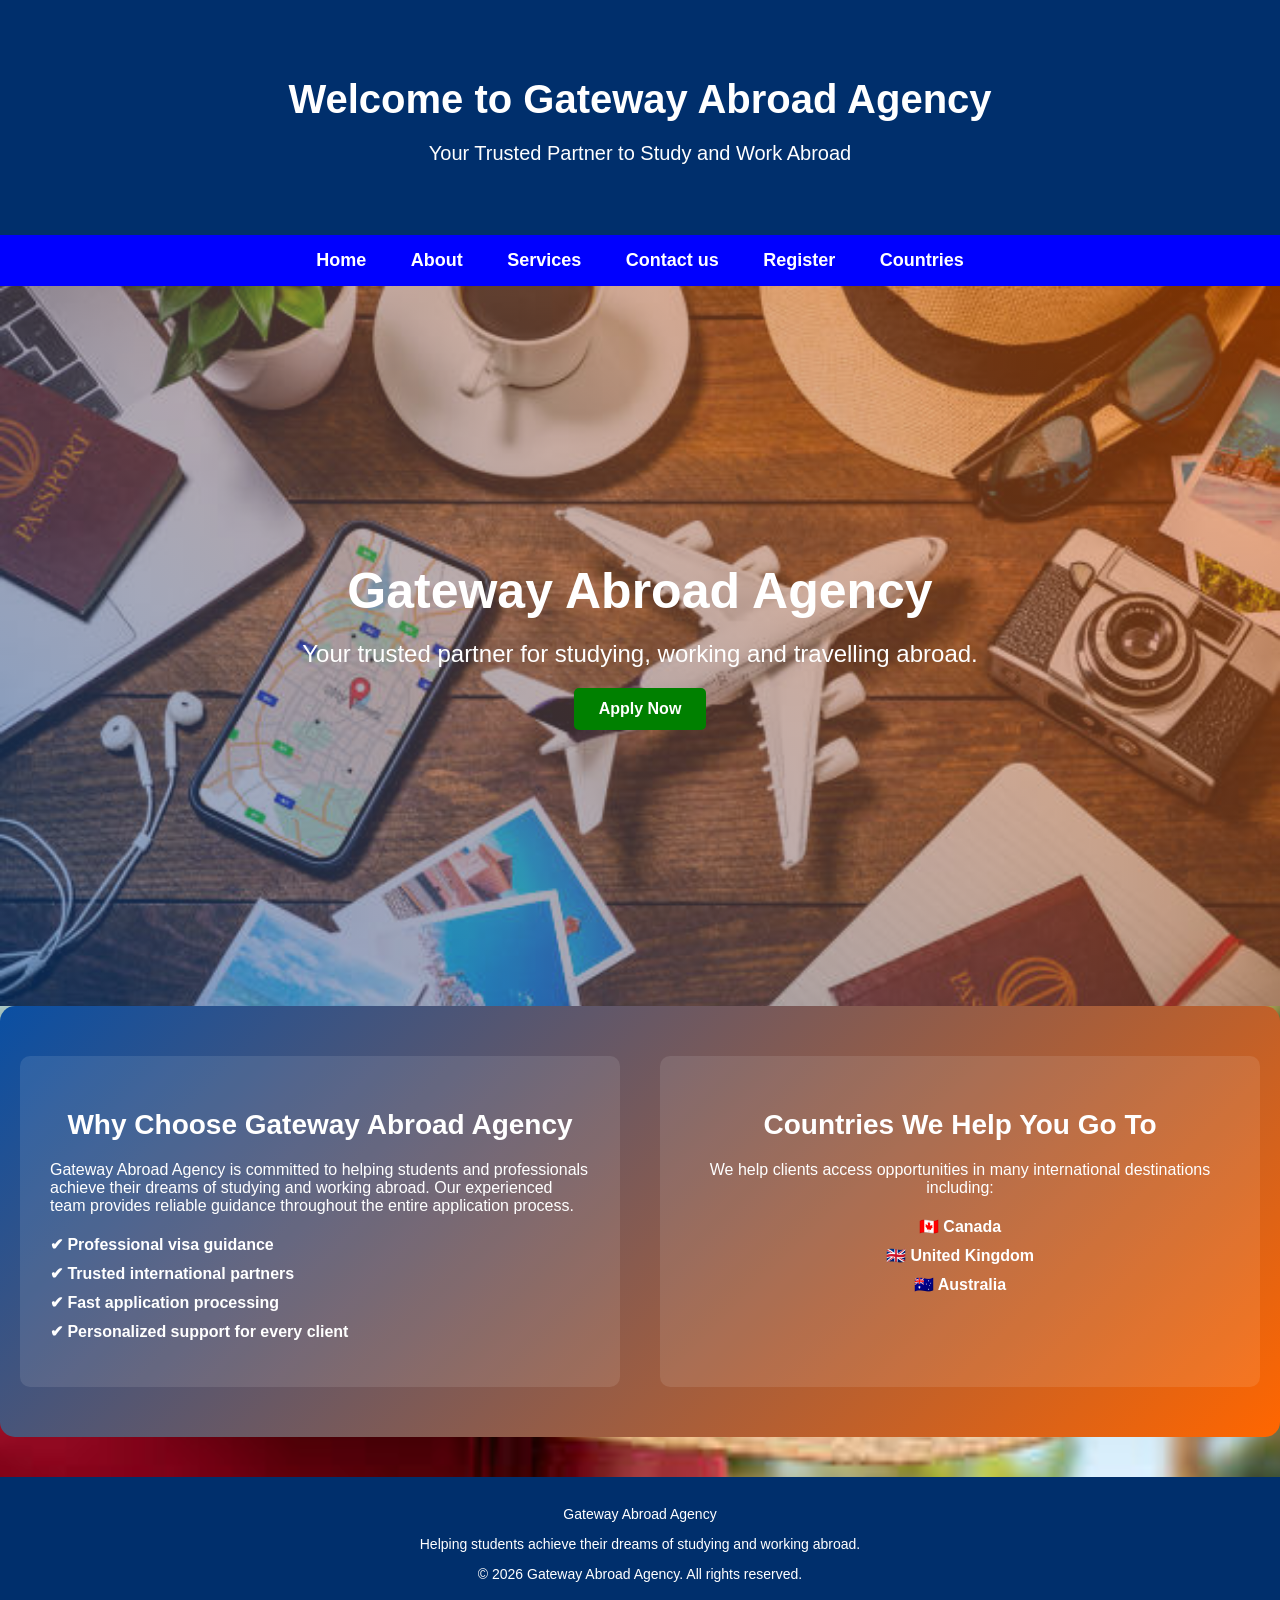
<file: index.html>
<!DOCTYPE html>
<html lang="en">
<head>
  <meta charset="UTF-8">
  <meta name="viewport" content="width=device-width, initial-scale=1.0">

<title>Gateway Abroad Agency</title>
<link rel="stylesheet" href="style.css">
  <meta name="google-site-verification" content="google8d682f393d45a63e" />
</head>

<body>

<header class="main-header">
  <h1>Welcome to Gateway Abroad Agency</h1>
  <p>Your Trusted Partner to Study and Work Abroad</p>
</header>

<nav>
<a href="index.html">Home</a>
<a href="about.html">About</a>
<a href="services.html">Services</a>
<a href="contact-us.html">Contact us</a>
<a href="register.html">Register</a>
<a href="countries.html">Countries</a>
</nav>

<section class="hero">
<div class="hero-text">
    <h1>Gateway Abroad Agency</h1>
        <p>Your trusted partner for studying, working and travelling abroad.</p>
<a href="register.html" class="btn">Apply Now</a>
</div>
</section>
<section class="info-countries">

  <!-- Why Choose Gateway Abroad -->
  <div class="why-choose">
    <h2>Why Choose Gateway Abroad Agency</h2>
    <p>Gateway Abroad Agency is committed to helping students and professionals achieve their dreams of studying and working abroad. Our experienced team provides reliable guidance throughout the entire application process.</p>
    <ul>
      <li>✔ Professional visa guidance</li>
      <li>✔ Trusted international partners</li>
      <li>✔ Fast application processing</li>
      <li>✔ Personalized support for every client</li>
    </ul>
  </div>

  <!-- Countries Section -->
  <div class="countries">
    <h2>Countries We Help You Go To</h2>
    <p>We help clients access opportunities in many international destinations including:</p>
    <ul>
      <li>🇨🇦 Canada</li>
      <li>🇬🇧 United Kingdom</li>
      <li>🇦🇺 Australia</li>
    </ul>
  </div>

</section>


<footer>
<p>Gateway Abroad Agency</p>
<p>Helping students achieve their dreams of studying and working abroad.</p>
<p>© 2026 Gateway Abroad Agency. All rights reserved.</p>
</footer>
<script>

</script>
</body>
</html>
</file>
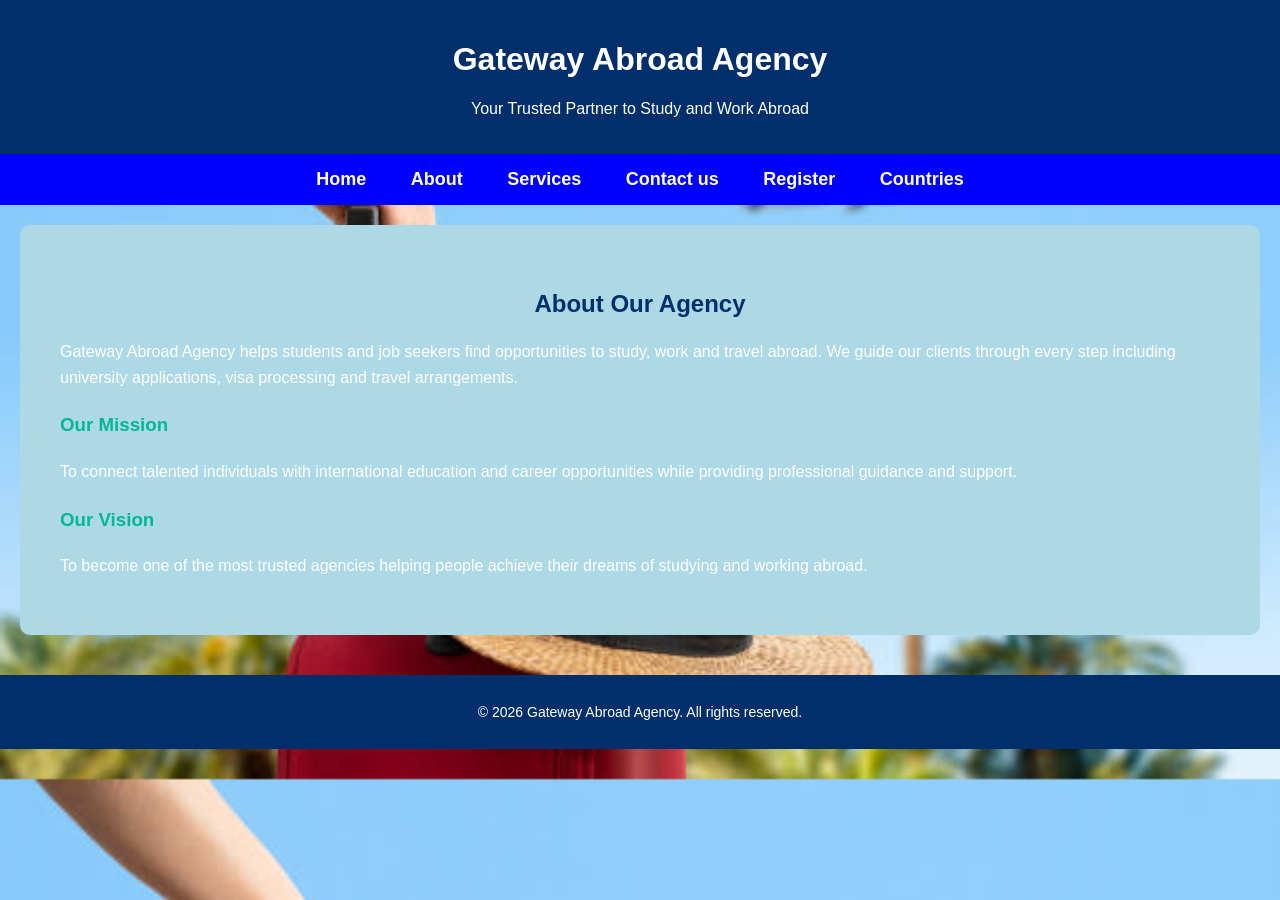
<file: about.html>
<!DOCTYPE html>
<html>
<head>
<title>About - Gateway Abroad Agency</title>
<link rel="stylesheet" href="style.css">
</head>

<body>

<header>
<h1>Gateway Abroad Agency</h1>
<p>Your Trusted Partner to Study and Work Abroad</p>
</header>

<nav>
<a href="index.html">Home</a>
<a href="about.html">About</a>
<a href="services.html">Services</a>
<a href="contact-us.html">Contact us</a>
<a href="register.html">Register</a>
<a href="countries.html">Countries</a>
</nav>

<section class="about-section">
<h2>About Our Agency</h2>

<p>
Gateway Abroad Agency helps students and job seekers find opportunities
to study, work and travel abroad. We guide our clients through every
step including university applications, visa processing and travel
arrangements.
</p>

<h3>Our Mission</h3>
<p>
To connect talented individuals with international education and career
opportunities while providing professional guidance and support.
</p>

<h3>Our Vision</h3>
<p>
To become one of the most trusted agencies helping people achieve their
dreams of studying and working abroad.
</p>

</section>

<footer>
<p>© 2026 Gateway Abroad Agency. All rights reserved.</p>
</footer>

</body>
</html>
</file>
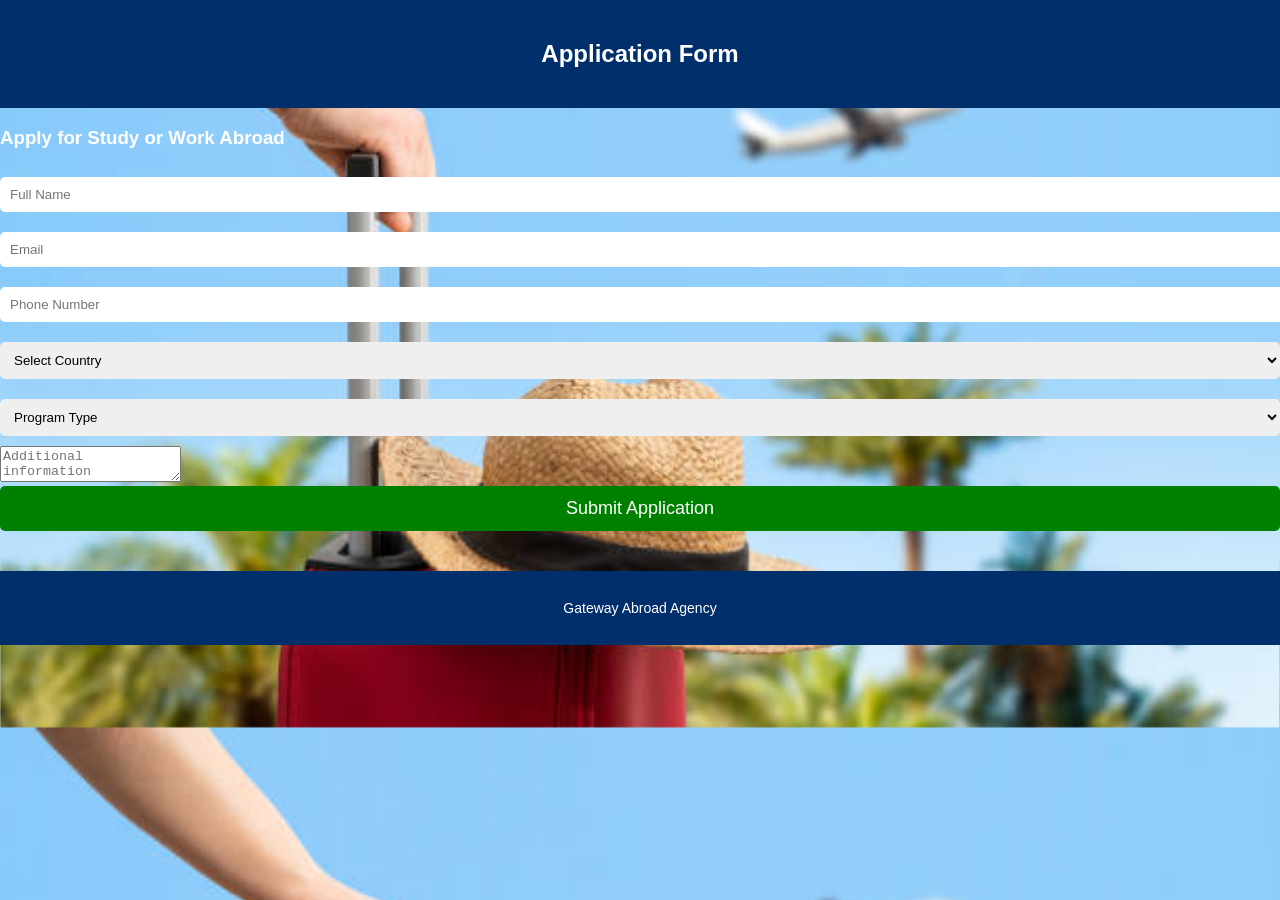
<file: apply.html>
<!DOCTYPE html>
<html>
<head>
<title>Apply</title>
<link rel="stylesheet" href="style.css">
</head>

<body>

<header>
<h2>Application Form</h2>
</header>

<section class="section">

<form>

<h3>Apply for Study or Work Abroad</h3>

<input type="text" placeholder="Full Name">

<input type="email" placeholder="Email">

<input type="text" placeholder="Phone Number">

<select>
<option>Select Country</option>
<option>Canada</option>
<option>UK</option>
<option>USA</option>
<option>Australia</option>
</select>

<select>
<option>Program Type</option>
<option>Study Abroad</option>
<option>Work Abroad</option>
</select>

<textarea placeholder="Additional information"></textarea>

<button>Submit Application</button>

</form>

</section>

<footer>
<p>Gateway Abroad Agency</p>
</footer>

</body>
</html>
</file>
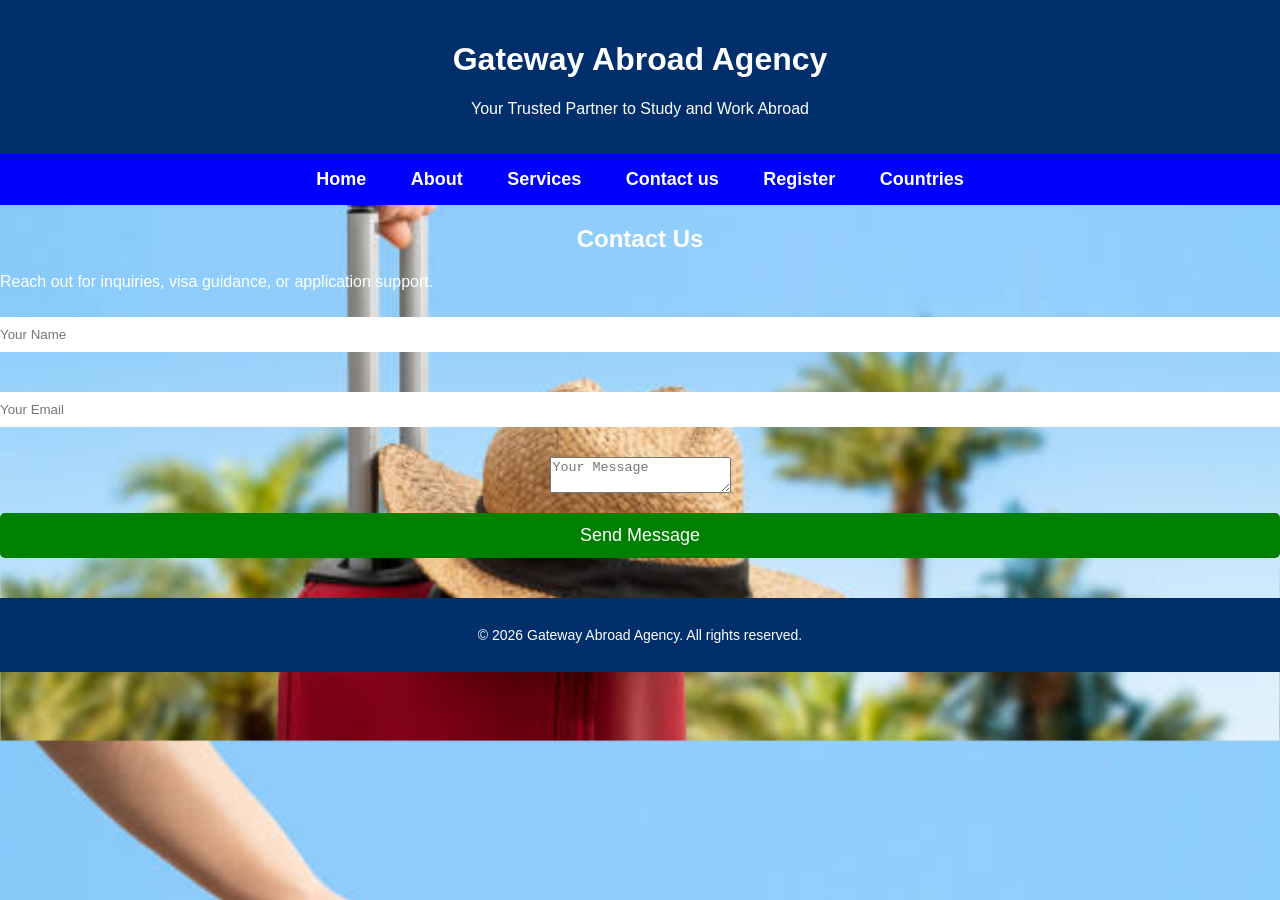
<file: contact us.html>
<!DOCTYPE html>
<html>
<head>
<title>Contact - Gateway Abroad Agency</title>
<link rel="stylesheet" href="style.css">
</head>

<body>

<header>
<h1>Gateway Abroad Agency</h1>
<p>Your Trusted Partner to Study and Work Abroad</p>
</header>

<nav>
<a href="index.html">Home</a>
<a href="about.html">About</a>
<a href="services.html">Services</a>
<a href="contact us.html">Contact us</a>
<a href="register.html">Register</a>
<a href="countries.html">Countries</a>
</nav>

<section class="contact">
  <h2>Contact Us</h2>
  <p>Reach out for inquiries, visa guidance, or application support.</p>
  <form>
    <input type="text" placeholder="Your Name" required>
    <input type="email" placeholder="Your Email" required>
    <textarea placeholder="Your Message" required></textarea>
    <button type="submit">Send Message</button>
  </form>
</section>

<footer>
<p>© 2026 Gateway Abroad Agency. All rights reserved.</p>
</footer>

</body>
</html>
</file>
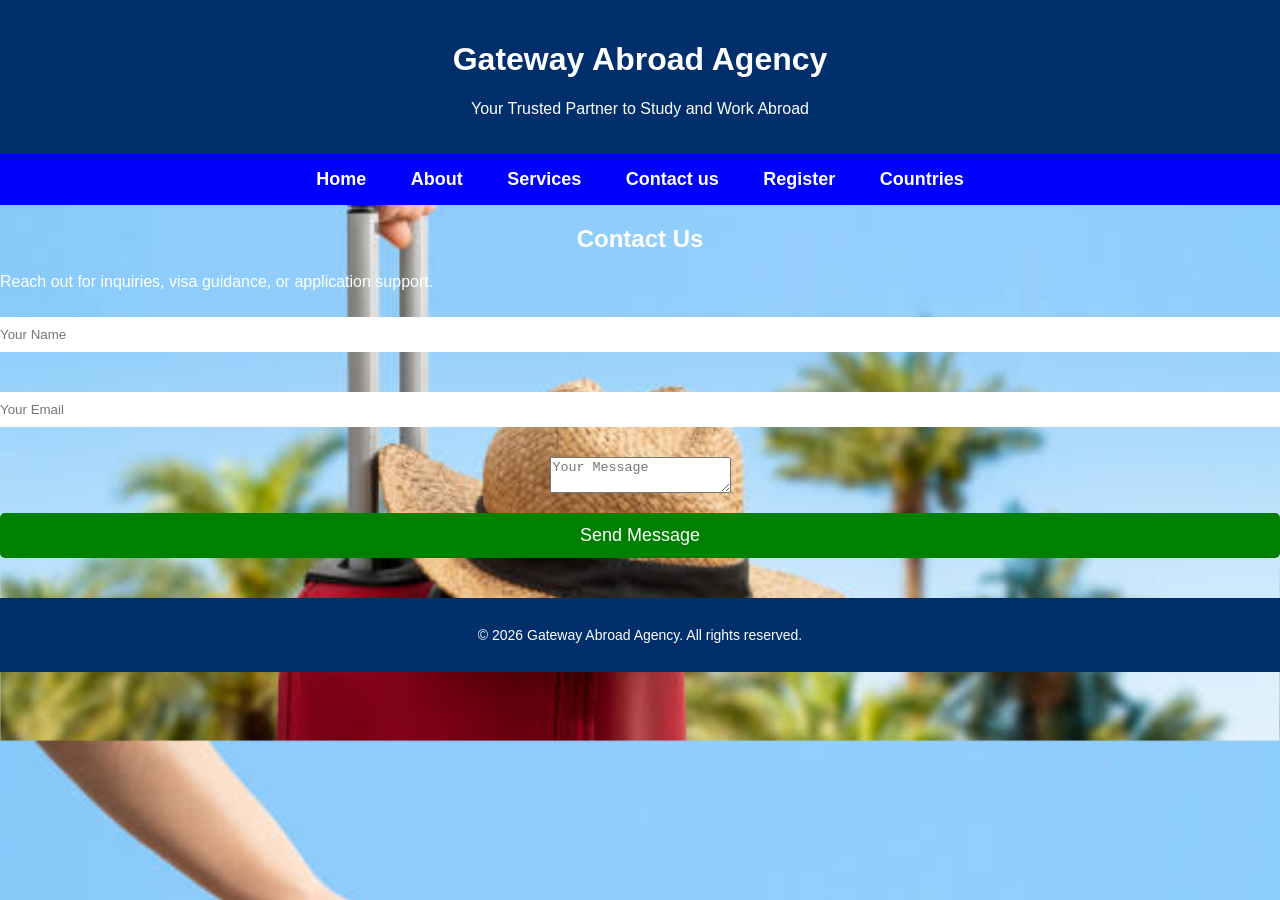
<file: contact-us.html>
<!DOCTYPE html>
<html>
<head>
<title>Contact - Gateway Abroad Agency</title>
<link rel="stylesheet" href="style.css">
</head>

<body>

<header>
<h1>Gateway Abroad Agency</h1>
<p>Your Trusted Partner to Study and Work Abroad</p>
</header>

<nav>
<a href="index.html">Home</a>
<a href="about.html">About</a>
<a href="services.html">Services</a>
<a href="contact us.html">Contact us</a>
<a href="register.html">Register</a>
<a href="countries.html">Countries</a>
</nav>

<section class="contact">
  <h2>Contact Us</h2>
  <p>Reach out for inquiries, visa guidance, or application support.</p>
  <form>
    <input type="text" placeholder="Your Name" required>
    <input type="email" placeholder="Your Email" required>
    <textarea placeholder="Your Message" required></textarea>
    <button type="submit">Send Message</button>
  </form>
</section>

<footer>
<p>© 2026 Gateway Abroad Agency. All rights reserved.</p>
</footer>

</body>
</html>
</file>
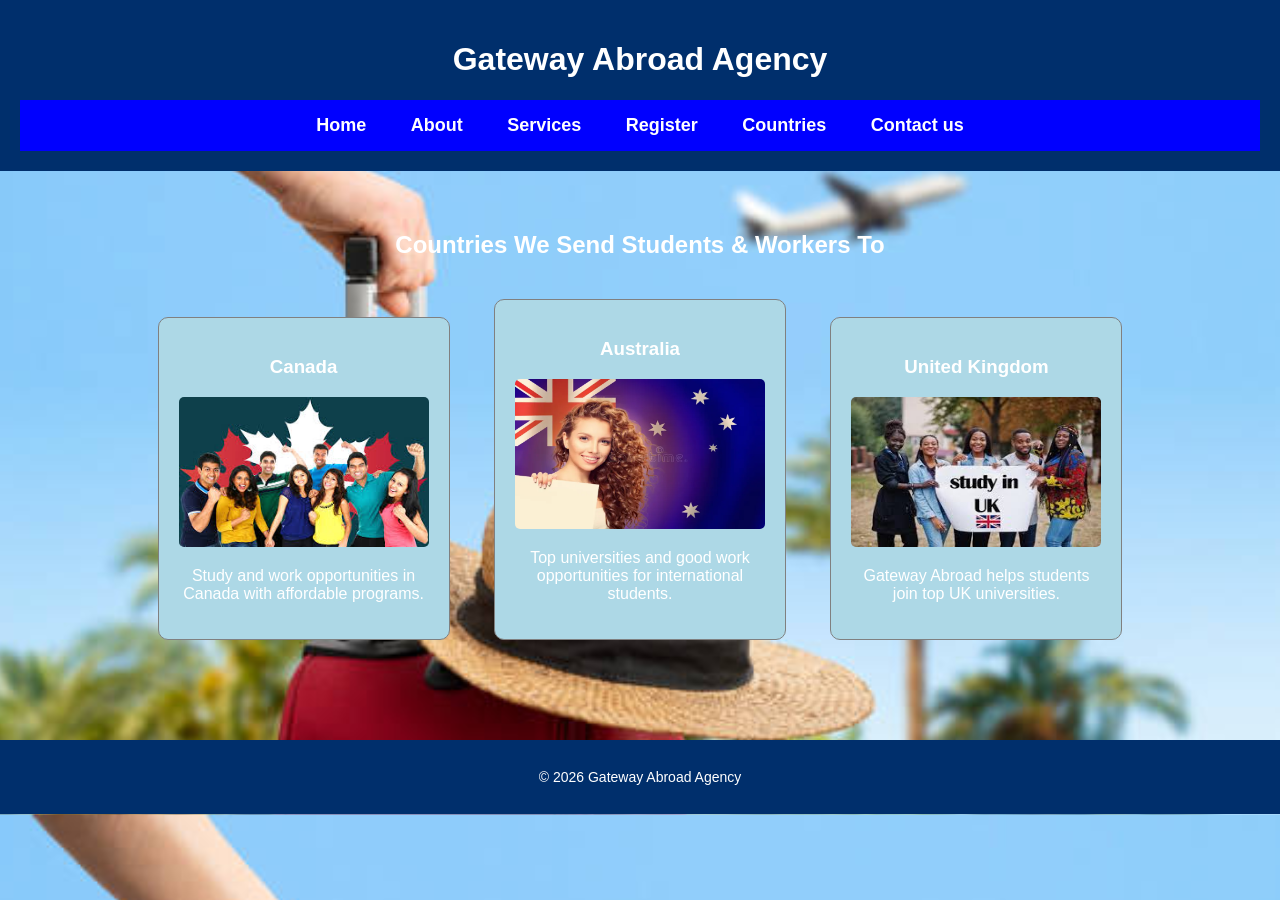
<file: countries.html>
<!DOCTYPE html>
<html>
<head>
<title>Countries | Gateway Abroad</title>
<link rel="stylesheet" href="style.css">
</head>

<body>

<header>
<h1>Gateway Abroad Agency</h1>

<nav>
<a href="index.html">Home</a>
<a href="about.html">About</a>
<a href="services.html">Services</a>
<a href="register.html">Register</a>
<a href="countries.html">Countries</a>
<a href="contact-us.html">Contact us</a>
</nav>
</header>

<section class="countries">

<h2>Countries We Send Students & Workers To</h2>

<div class="country-box">
<h3>Canada</h3>
<img src="images/canada.jpg" alt="Canada" width="500">
<p>Study and work opportunities in Canada with affordable programs.</p>
</div>

<div class="country-box">
<h3>Australia</h3>
<img src="images/australia.jpg" alt="Australia" width="500">
<p>Top universities and good work opportunities for international students.</p>
</div>

<div class="country-box">
<h3>United Kingdom</h3>
<img src="images/uk.jpg" alt="UK" width="500">
<p>Gateway Abroad helps students join top UK universities.</p>
</div>

</section>

<footer>
<p>© 2026 Gateway Abroad Agency</p>
</footer>

</body>
</html>
</file>
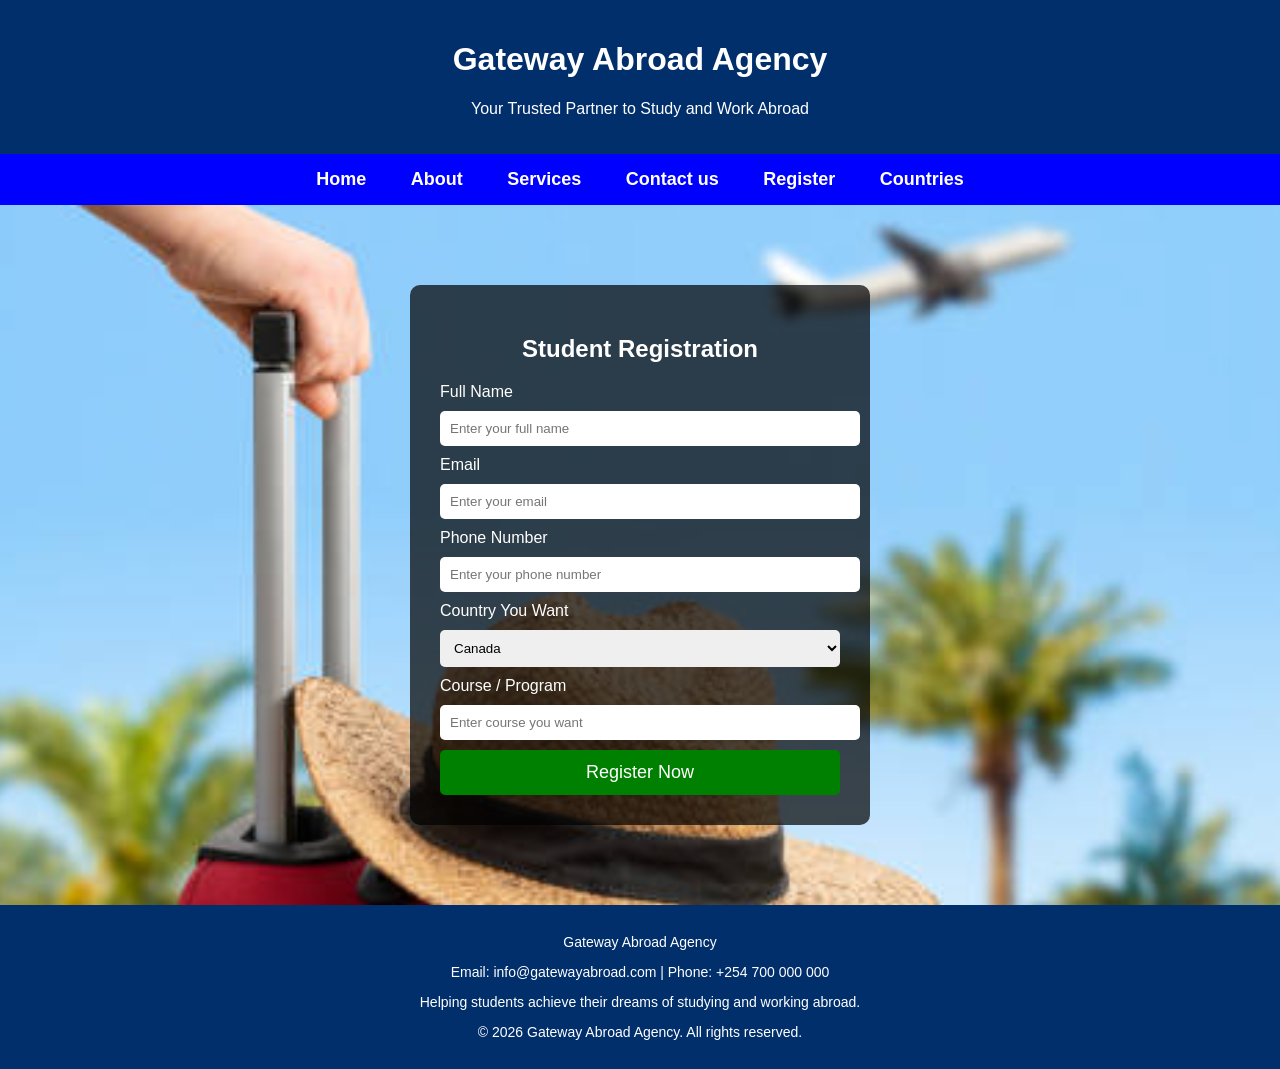
<file: register.html>
<!DOCTYPE html>
<html>
<head>
<title>Register - Gateway Abroad Agency</title>
<link rel="stylesheet" href="style.css">
</head>

<body>

<header>
<h1>Gateway Abroad Agency</h1>
<p>Your Trusted Partner to Study and Work Abroad</p>
</header>

<nav class="navbar">
<a href="index.html">Home</a>
<a href="about.html">About</a>
<a href="services.html">Services</a>
<a href="contact-us.html">Contact us</a>
<a href="register.html">Register</a>
<a href="countries.html">Countries</a>
</nav>

<div class="register-container">

<h2>Student Registration</h2>

<form>

<label>Full Name</label>
<input type="text" placeholder="Enter your full name">

<label>Email</label>
<input type="email" placeholder="Enter your email">

<label>Phone Number</label>
<input type="tel" placeholder="Enter your phone number">

<label>Country You Want</label>
<select>
<option>Canada</option>
<option>UK</option>
<option>Australia</option>
<option>Germany</option>
</select>

<label>Course / Program</label>
<input type="text" placeholder="Enter course you want">

<button type="submit">Register Now</button>

</form>
</div>

<footer>
<p>Gateway Abroad Agency</p>
<p>Email: info@gatewayabroad.com | Phone: +254 700 000 000</p>
<p>Helping students achieve their dreams of studying and working abroad.</p>
<p>© 2026 Gateway Abroad Agency. All rights reserved.</p>
</footer>


</body>
</html>
</file>
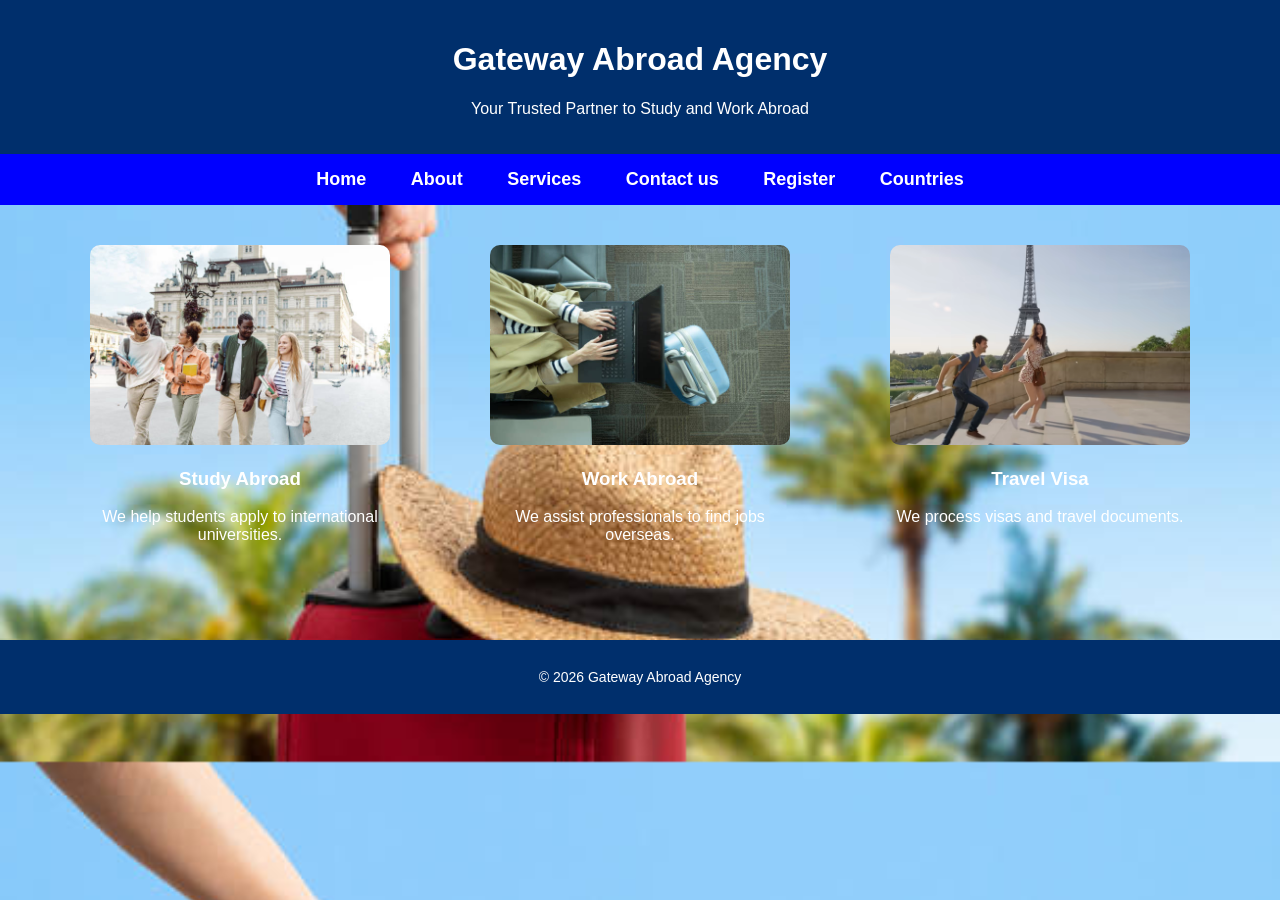
<file: services.html>
<!DOCTYPE html>
<html>
<head>
<title>Services - Gateway Abroad Agency</title>
<link rel="stylesheet" href="style.css">
</head>

<body>

<header>
<h1>Gateway Abroad Agency</h1>
<p>Your Trusted Partner to Study and Work Abroad</p>
</header>

<nav>
<a href="index.html">Home</a>
<a href="about.html">About</a>
<a href="services.html">Services</a>
<a href="contact-us.html">Contact us</a>
<a href="register.html">Register</a>
<a href="countries.html">Countries</a>


</nav>

<section class="services">

    <div class="service">
        <img src="images/study.jpg" alt="Study Abroad">
        <h3>Study Abroad</h3>
        <p>We help students apply to international universities.</p>
    </div>

    <div class="service">
        <img src="images/work.jpg" alt="Work Abroad">
        <h3>Work Abroad</h3>
        <p>We assist professionals to find jobs overseas.</p>
    </div>

    <div class="service">
        <img src="images/travel.jpg" alt="Travel Visa">
        <h3>Travel Visa</h3>
        <p>We process visas and travel documents.</p>
    </div>

</section>

<footer>
<p>© 2026 Gateway Abroad Agency</p>
</footer>

</body>
</html>
</file>
<file: style.css>
body{
font-family: Arial;
margin:0;
background:lightblue;
}

header{
background:#002f6c;
color:white;
text-align:center;
padding:20px;
}
.main-header{
    text-align:center;
    padding:50px;
    /* Split background: left blue, right orange */
    background: linear-gradient(to right, #002f6c 50%, #002f6c 50%);
    color:white;
}

.main-header h1{
    font-size:40px;
    margin-bottom:15px;
}

.main-header p{
    font-size:20px;
    color:#fff;
}
nav{
background:#00b894;
text-align:center;
padding:20px;
}

nav a{
color:blue;
margin:15px;
text-decoration:none;
font-weight:bold;
}

nav a:hover{
color:yellow;
}
/* Hero section */
.hero {
    height: 80vh; /* big rectangle */
    background: url("images/background.jpg") no-repeat center center;
    background-size: cover; /* cover entire hero rectangle */
    display: flex;
    justify-content: center; /* horizontal center */
    align-items: center;     /* vertical center */
    text-align: center;
    position: relative;
    overflow: hidden;
    color: white;
}

/* Animated gradient overlay */
.hero::before {
    content: "";
    position: absolute;
    top: 0;
    left: 0;
    width: 100%;
    height: 100%;
    background: linear-gradient(45deg, rgba(10,79,163,0.5), rgba(255,102,0,0.5));
    animation: gradientShift 8s infinite alternate;
    z-index: 0;
}

/* Gradient animation keyframes */
@keyframes gradientShift {
    0% {
        background: linear-gradient(45deg, rgba(10,79,163,0.5), rgba(255,102,0,0.5));
    }
    50% {
        background: linear-gradient(45deg, rgba(255,102,0,0.5), rgba(10,79,163,0.5));
    }
    100% {
        background: linear-gradient(45deg, rgba(10,79,163,0.5), rgba(255,102,0,0.5));
    }
}

/* Hero text container */
.hero-text {
    position: relative;
    z-index: 1; /* above overlay */
    display: flex;
    flex-direction: column;
    align-items: center;
    gap: 20px;
}

/* Hero heading */
.hero-text h1 {
    font-size: 50px;
    margin: 0;
}

/* Hero paragraph */
.hero-text p {
    font-size: 24px;
    margin: 0;
}

/* Apply Now button with pulse and hover */
.btn {
    background: orange;
    color: white;
    padding: 12px 25px;
    text-decoration: none;
    border-radius: 5px;
    font-weight: bold;
    transition: all 0.3s ease;
    animation: pulse 2s infinite;
}

/* Button pulse animation */
@keyframes pulse {
    0% {
        transform: scale(1);
        box-shadow: 0 5px 10px rgba(255,140,0,0.4);
    }
    50% {
        transform: scale(1.05);
        box-shadow: 0 10px 20px rgba(255,140,0,0.6);
    }
    100% {
        transform: scale(1);
        box-shadow: 0 5px 10px rgba(255,140,0,0.4);
    }
}

/* Button hover effect */
.btn:hover {
    transform: scale(1.1);
    background: #ff8c00;
    box-shadow: 0 12px 25px rgba(255,140,0,0.7);
}/* Container for both sections */
.info-countries {
    display: flex;
    flex-wrap: wrap; /* allows stacking on mobile */
    gap: 40px;
    justify-content: space-around;
    padding: 50px 20px;
    background: linear-gradient(135deg, #0a4fa3, #ff6600); /* vibrant gradient */
    border-radius: 15px;
    color: white;
}

/* Individual blocks */
.info-countries .why-choose,
.info-countries .countries {
    flex: 1 1 400px; /* responsive width */
    background: rgba(255,255,255,0.1); /* semi-transparent overlay */
    padding: 30px;
    border-radius: 10px;
}

/* Headings */
.info-countries h2 {
    font-size: 28px;
    margin-bottom: 20px;
    color: #fff;
}

/* Paragraphs */
.info-countries p {
    font-size: 16px;
    margin-bottom: 20px;
}

/* Lists */
.info-countries ul {
    list-style: none;
    padding: 0;
}

.info-countries li {
    margin: 10px 0;
    font-weight: bold;
    font-size: 16px;
}
/* Contact-us Section Styling */
.contact-us {
    background: url("images/background.jpg") no-repeat center center; /* your photo */
    background-size: cover; /* make it cover the entire section */
    position: relative; /* for overlay */
    color:black; /* make text visible */
    text-align: center;
    padding: 80px 20px;
    border-radius: 15px;
    margin: 50px auto;
    width: 90%;
    max-width: 1200px;
    overflow: hidden;
}

/* Overlay for readability */
.contact-us::before {
    content: "";
    position: absolute;
    top: 0;
    left: 0;
    width: 100%;
    height: 100%;
    background: #002f6c; /* dark semi-transparent overlay */
    z-index: 0;
}

/* Ensure text & form appear above overlay */
.contact-us h2,
.contact-us p,
.contact-us form {
    position: relative;
    z-index: 1;
}

/* Form Styling */
.contact form {
    display: flex;
    flex-direction: column;
    align-items: center;
    gap: 20px;
}

.contact-us input,
.contact-ustextarea {
    width: 100%;
    max-width: 500px;
    padding: 15px;
    border-radius: 8px;
    border: none;
    font-size: 16px;
}

.contact-ustextarea {
    height: 150px;
    resize: none;
}

/* Submit Button */
.contact-usbutton {
    background: green;
    color: white;
    padding: 15px 30px;
    font-size: 18px;
    border: none;
    border-radius: 8px;
    cursor: pointer;
    transition: all 0.3s ease;
}

.contact-us button:hover {
    background: #ffa500;
    transform: translateY(-3px);
    box-shadow: 0 6px 15px rgba(255,165,0,0.5);
}
body{
margin:0;
font-family: Arial, sans-serif;
background-image: url("images/register.jpg");
background-size: cover;
background-position: center;
color: white;
}

nav{
background-color: blue;
padding:15px;
text-align:center;
}

nav a{
color:white;
text-decoration:none;
margin:20px;
font-size:18px;
font-weight:bold;
}

nav a:hover{
color:yellow;
}

.register-container{
width:400px;
margin:80px auto;
background-color: rgba(0,0,0,0.7);
padding:30px;
border-radius:10px;
}

h2{
text-align:center;
}

input, select{
width:100%;
padding:10px;
margin:10px 0;
border:none;
border-radius:5px;
}

button{
width:100%;
padding:12px;
background-color:green;
border:none;
font-size:18px;
color:white;
cursor:pointer;
border-radius:5px;
}
footer{
background-color: rgba(0,0,0,0.8);
color:white;
text-align:center;
padding:20px;
margin-top:50px;
font-size:14px;
}

button:hover{
background-color:darkorange;
}

.btn{
background:green;
color:white;
padding:12px 25px;
text-decoration:none;
border-radius:5px;
}

.about-section{
padding:40px;
margin:20px;
background:lightblue;
border-radius:10px;
line-height:1.6;
}

.about-section h2{
color:#002f6c;
margin-bottom:15px;
}

.about-section h3{
color:#00b894;
margin-top:20px;
}


.services{
    display: flex;
    justify-content: space-around;
    padding: 40px;
}

.service{
    width: 300px;
    text-align: center;
}

.service img{
    width: 100%;
    height: 200px;
    object-fit: cover;
    border-radius: 10px;
}
.countries{
text-align:center;
padding:40px;
}

.country-box{
border:1px solid grey;
padding:20px;
margin:20px;
display:inline-block;
width:250px;
border-radius:10px;
background:lightblue;
}

.country-box img{
width:100%;
height:150px;
border-radius:5px;
}



footer{
background:#002f6c;
color:white;
text-align:center;
padding:15px;
margin-top:40px;
}
</file>
